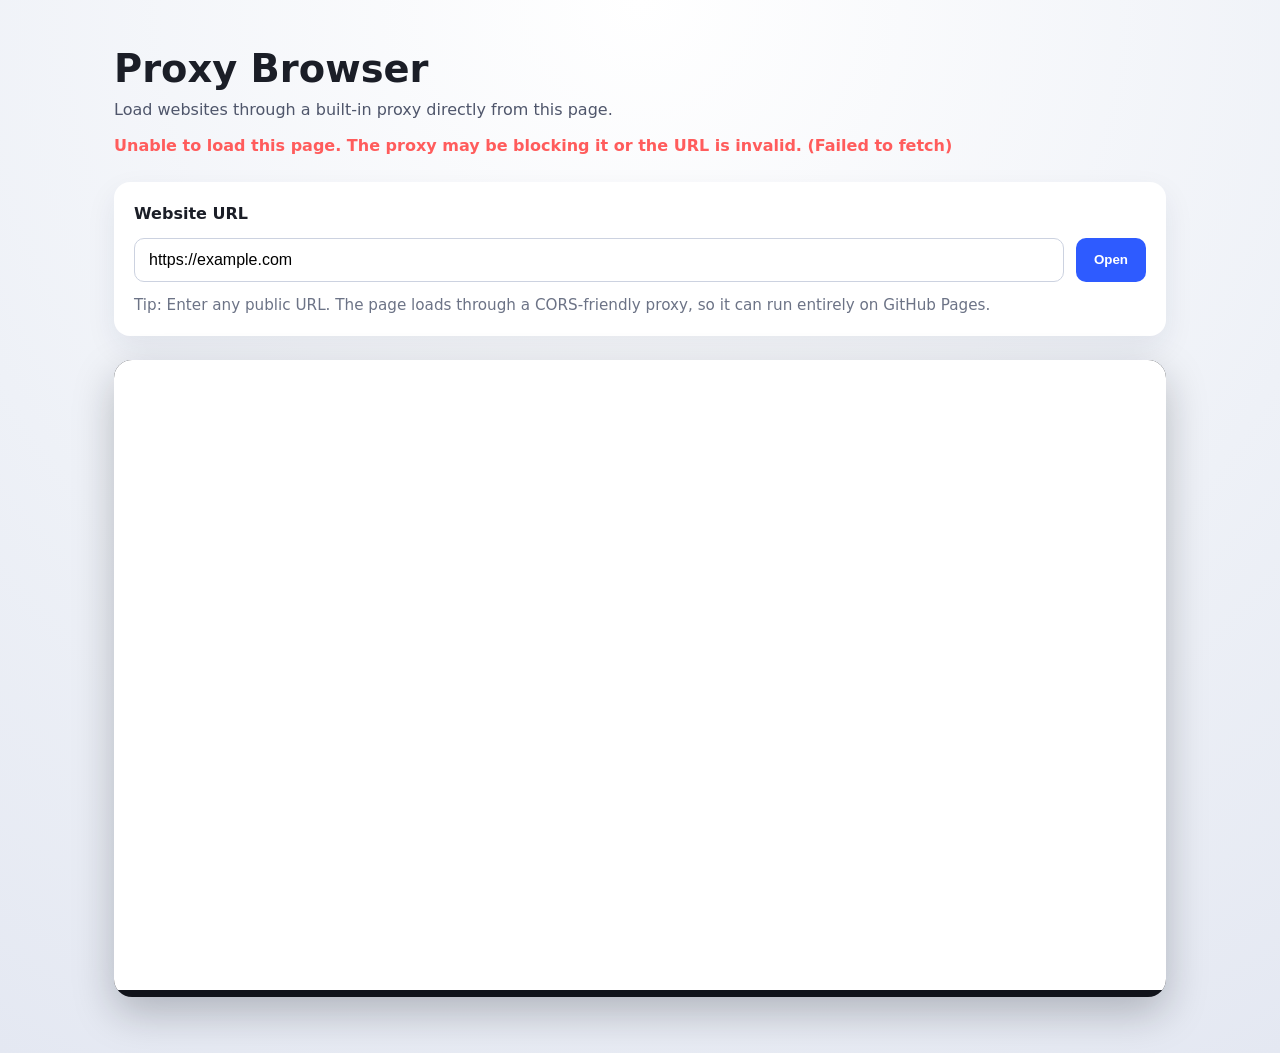
<file: index.html>
<!doctype html>
<html lang="en">
  <head>
    <meta charset="UTF-8" />
    <meta name="viewport" content="width=device-width, initial-scale=1" />
    <title>Proxy Browser (GitHub Pages Ready)</title>
    <link rel="stylesheet" href="styles.css" />
  </head>
  <body>
    <main class="app">
      <header class="app__header">
        <div>
          <h1>Proxy Browser</h1>
          <p>Load websites through a built-in proxy directly from this page.</p>
        </div>
        <div class="status" id="status" aria-live="polite"></div>
      </header>

      <form class="app__form" id="proxy-form">
        <label class="app__label" for="url-input">Website URL</label>
        <div class="app__controls">
          <input
            id="url-input"
            name="url"
            type="url"
            placeholder="https://example.com"
            required
            autocomplete="off"
          />
          <button type="submit">Open</button>
        </div>
        <p class="app__help">
          Tip: Enter any public URL. The page loads through a CORS-friendly proxy, so it can run entirely on GitHub Pages.
        </p>
      </form>

      <section class="viewer">
        <iframe
          id="viewer-frame"
          title="Proxy browser view"
          sandbox="allow-scripts allow-forms allow-modals allow-popups allow-popups-to-escape-sandbox"
        ></iframe>
      </section>
    </main>

    <script src="app.js" type="module"></script>
  </body>
</html>
</file>
<file: styles.css>
:root {
  color-scheme: light dark;
  font-family: "Inter", system-ui, sans-serif;
  line-height: 1.5;
  font-weight: 400;
  background-color: #f6f7fb;
  color: #1b1e27;
}

* {
  box-sizing: border-box;
}

body {
  margin: 0;
  min-height: 100vh;
  background: radial-gradient(circle at top, #ffffff, #eef1f7 60%, #e4e8f2);
}

.app {
  max-width: 1100px;
  margin: 0 auto;
  padding: 40px 24px 56px;
  display: grid;
  gap: 24px;
}

.app__header {
  display: flex;
  flex-direction: column;
  gap: 12px;
}

.app__header h1 {
  margin: 0;
  font-size: clamp(2rem, 3vw, 2.75rem);
}

.app__header p {
  margin: 0;
  color: #4f566b;
}

.status {
  min-height: 1.25rem;
  font-weight: 600;
  color: #2e5bff;
}

.app__form {
  background: #ffffff;
  border-radius: 16px;
  padding: 20px;
  box-shadow: 0 12px 30px rgba(28, 40, 74, 0.08);
  display: grid;
  gap: 12px;
}

.app__label {
  font-weight: 600;
}

.app__controls {
  display: grid;
  grid-template-columns: minmax(0, 1fr) auto;
  gap: 12px;
}

.app__controls input {
  border-radius: 10px;
  border: 1px solid #ccd2e0;
  padding: 12px 14px;
  font-size: 1rem;
  width: 100%;
}

.app__controls button {
  border: none;
  border-radius: 10px;
  padding: 12px 18px;
  font-weight: 600;
  background: #2e5bff;
  color: white;
  cursor: pointer;
}

.app__controls button:hover {
  background: #2146d7;
}

.app__help {
  margin: 0;
  color: #6c7386;
  font-size: 0.95rem;
}

.viewer {
  border-radius: 18px;
  overflow: hidden;
  background: #11131a;
  min-height: 70vh;
  box-shadow: 0 16px 40px rgba(17, 19, 26, 0.25);
}

.viewer iframe {
  width: 100%;
  height: 70vh;
  border: none;
  background: white;
}

@media (max-width: 720px) {
  .app__controls {
    grid-template-columns: 1fr;
  }

  .app__controls button {
    width: 100%;
  }
}

@media (prefers-color-scheme: dark) {
  :root {
    background-color: #0d0f15;
    color: #f4f5f8;
  }

  body {
    background: radial-gradient(circle at top, #181c27, #0d0f15 60%, #07080c);
  }

  .app__header p {
    color: #9aa3bb;
  }

  .status {
    color: #9db0ff;
  }

  .app__form {
    background: #161a24;
    box-shadow: none;
  }

  .app__controls input {
    background: #0f131c;
    color: #f4f5f8;
    border-color: #2a3142;
  }

  .app__controls button {
    background: #4d6bff;
  }

  .viewer {
    background: #0b0d14;
  }
}


.viewer--empty {
  min-height: 40vh;
  display: grid;
  place-items: center;
  text-align: center;
}

.empty-state {
  padding: 24px;
}

.empty-state a {
  color: #2e5bff;
  font-weight: 600;
}

@media (prefers-color-scheme: dark) {
  .empty-state a {
    color: #9db0ff;
  }
}
</file>
